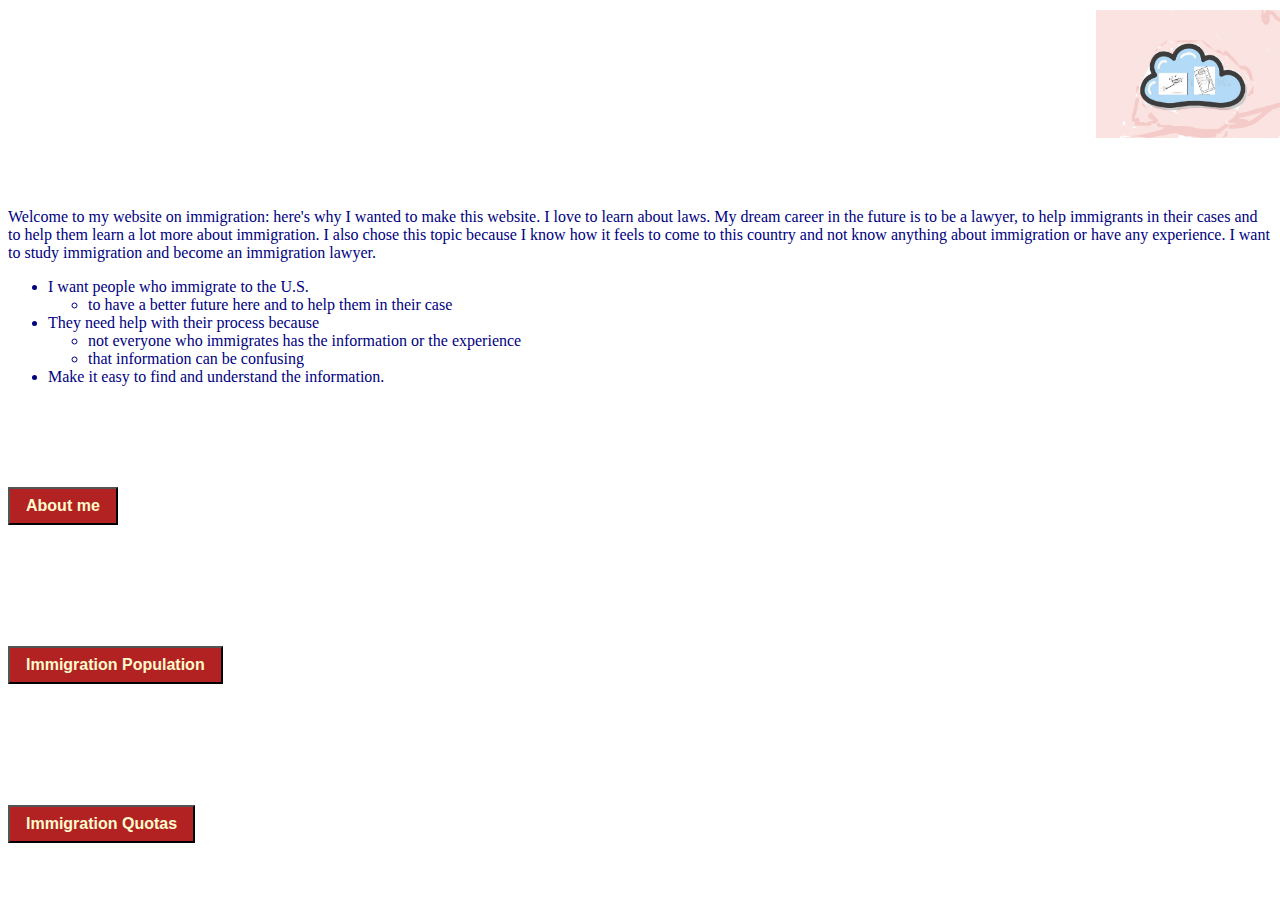
<file: index.html>
<!DOCTYPE hmtl>
<html>
 <head>
  <title> Immigration Trails </title>
  <link rel="stylesheet" href="style.css">
 </head>
 <body style="background-image:url('https://images.freeimages.com/images/large-previews/967/peach-toned-sunrise-1341127.jpg');">
  <div class="logo">
   <img src="karla-logo.jpg" alt="Logo Image Here" style="width:192px;height:128px;">
  </div>
  <h1> 
   Karla's Website on Immigration
  </h1>
  <div class="info">
   <br>
   <br>
   <br>
   <br>
   <br>
   <br>
   <br>
   <div id="div-center">
    <p>
     Welcome to my website on immigration: here's why I wanted to make this website.
     I love to learn about laws. My dream career in the future is to be a lawyer, to help immigrants in their 
     cases and to help them learn a lot more about immigration. I also chose this topic because I know how it 
     feels to come to this country and not know anything about immigration or have any experience.
     I want to study immigration and become an immigration lawyer.
    <ul>
     <li>I want people who immigrate to the U.S.</li>
     <ul>
      <li>to have a better future here and to help them in their case</li>
     </ul>
     <li> They need help with their process because</li>
     <ul>
      <li>not everyone who immigrates has the information or the experience</li>
      <li>that information can be confusing</li>
     </ul>
     <li>Make it easy to find and understand the information.</li>
    </ul>
    </p>
  </div>
  <br>
  <h2>
   About me:
  </h2>
  <button onclick="window.location.href='karla.html';">About me</button> 
  <br>
  <br>
  <br>
  <br>
  <h2>
   Information about the population of immigrants in the U.S.:
  </h2>
  <button onclick="window.location.href='population.html';">Immigration Population</button>
  <br>
  <br>
  <br>
  <br>
  <h2>
   Information about quota of immigrant visas:
  </h2>
  <button onclick="window.location.href='quotas.html';">Immigration Quotas</button>
  <br>
  <br>
  <br>
  </div>
 </body>
</html>
</file>
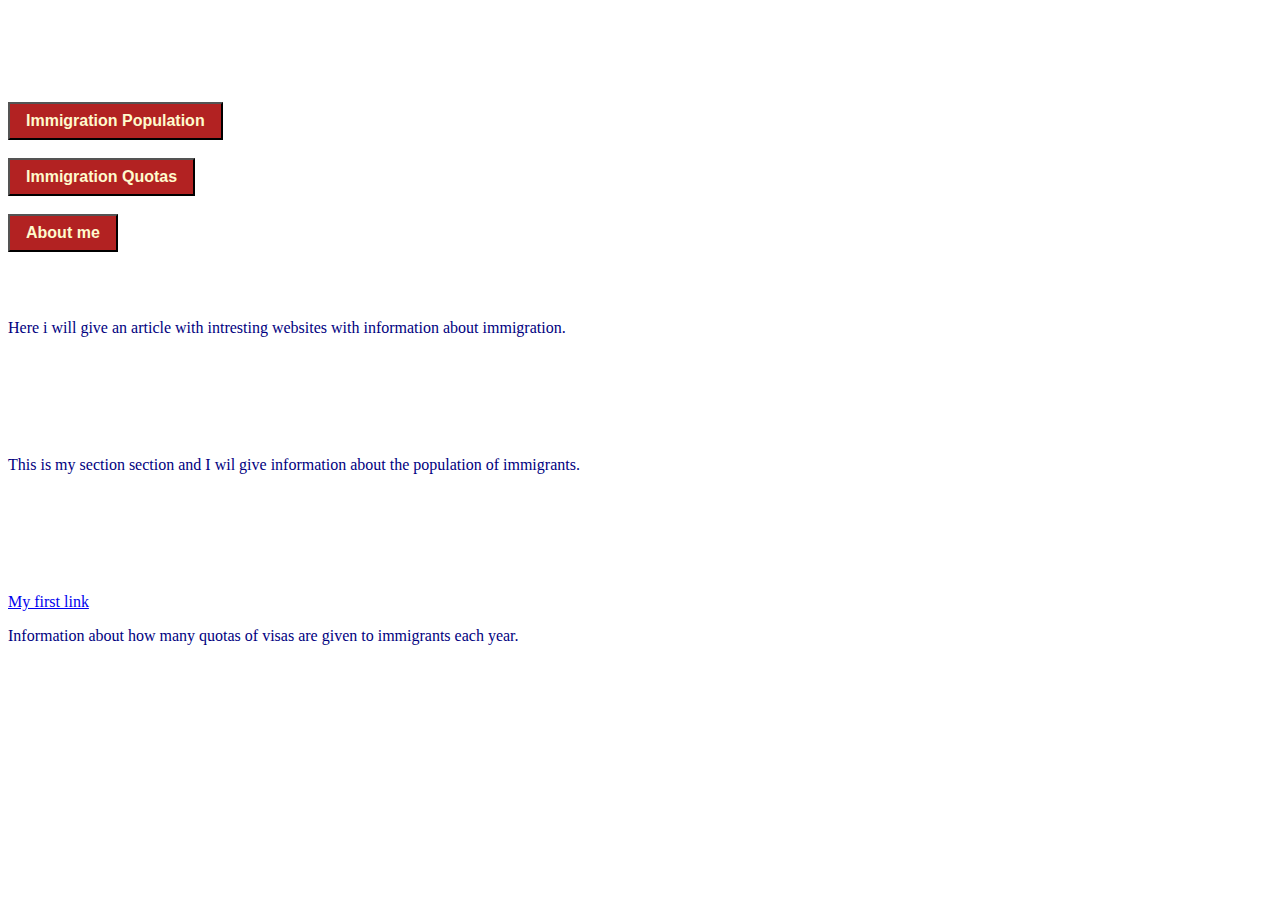
<file: index2.html>
<!DOCTYPE hmtl>
<html>
  <head>
    <title> Immigration Trails </title>
    <link rel="stylesheet" href="style.css">
  </head>
  <body style="background-image:url('https://images.freeimages.com/images/large-previews/967/peach-toned-sunrise-1341127.jpg');">
    <h1> 
      Karla's Website on Immigration
    </h1>
    <br>
    <br>
    <button type="button" onclick="window.location.href='population.html';">Immigration Population</button>
    <br>
    <br>
    <button type="button" onclick="window.location.href='quotas.html';">Immigration Quotas</button> 
    <br>
    <br>
    <button type="button" onclick="window.location.href='karla.html';">About me</button>
    <h2>
      Immigration Information article written by Karla
    </h2>
    <p> 
      Here i will give an article with intresting websites with information about immigration.
    </p>
    <br>
    <br>  
    <h2>
      Information about the population of immigrants in the U.S
    </h2>
    <p> 
      This is my section section and I wil give information about the population of immigrants.
    </p>
    <br>
    <br>
    <h2>
      Information about quota of visas
    </h2>
    <a href="https://www.americanimmigrationcouncil.org/topics/immigration-101">My first link</a>
    <p> 
      Information about how many quotas of visas are given to immigrants each year.
    </p>
    <br>
    <br>
  </body>
</html>
</file>
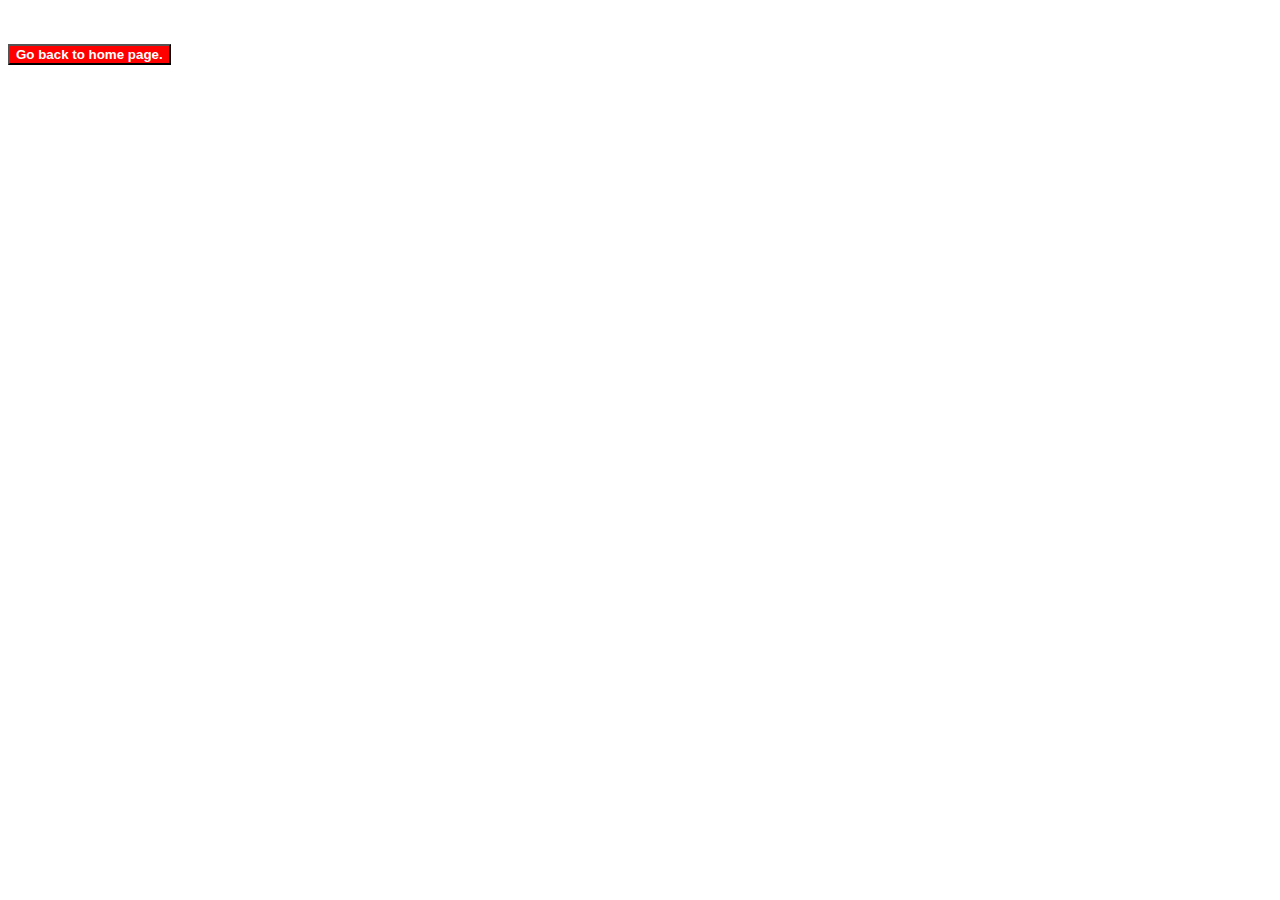
<file: Karla.html>
<!DOCTYPE hmtl>
<html>
  <head>
      <title> About me </title>
  </head>
  <body>
<br>
     <br>
    <button type="button" style="color:white;background-color:red;font-weight:bold;" onclick="location.href='index.html'">Go back to home page.</button>
</file>
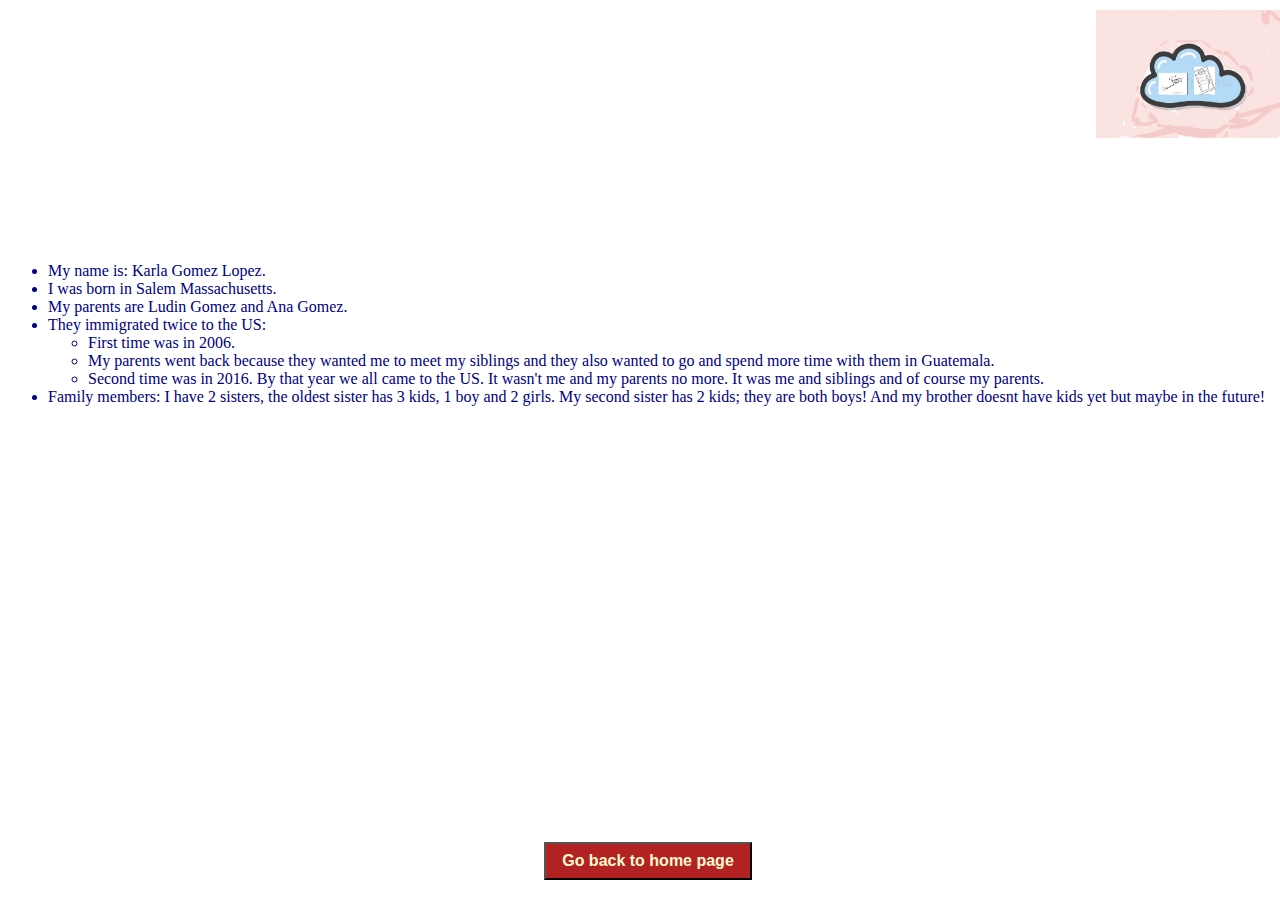
<file: karla.html>
<!DOCTYPE hmtl>
<html>
  <head>
    <title> About Karla </title>
    <link rel="stylesheet" href="style.css">
  </head>
  <body style="background-image:url('https://images.freeimages.com/images/large-previews/967/peach-toned-sunrise-1341127.jpg');">
    <div class="logo">
      <img src="karla-logo.jpg" alt="Logo Image Here" style="width:192px;height:128px;">
    </div>
    <h1>About Me</h1>
    <br>
    <br>
    <br>
    <br>
    <br>
    <br>
    <br>
    <br>
    <br>
    <br>
    <div id="div-center">
      <p>
        <ul>
          <li>My name is: Karla Gomez Lopez.</li>
          <li>I was born in Salem Massachusetts.</li>
          <li>My parents are Ludin Gomez and Ana Gomez.</li>
          <li>They immigrated twice to the US:</li>
          <ul>
            <li>First time was in 2006.</li>
            <li>My parents went back because they wanted me to meet my siblings and they also wanted to go and 
              spend more time with them in Guatemala.</li>
            <li>Second time was in 2016. By that year we all came to the US. It wasn't me and my parents no more. It was me and siblings 
              and of course my parents.</li>
          </ul>
          <li>Family members: I have 2 sisters, the oldest sister has 3 kids, 1 boy and 2 girls. My second sister has 2 kids; they are both boys! 
            And my brother doesnt have kids yet but maybe in the future!</li>
      </ul>
      </p>
    </div>
    <div class="back">
      <button id="back-button" onclick="window.location.href='index.html';">Go back to home page</button>
    </div>
  </body>
</html>
</file>
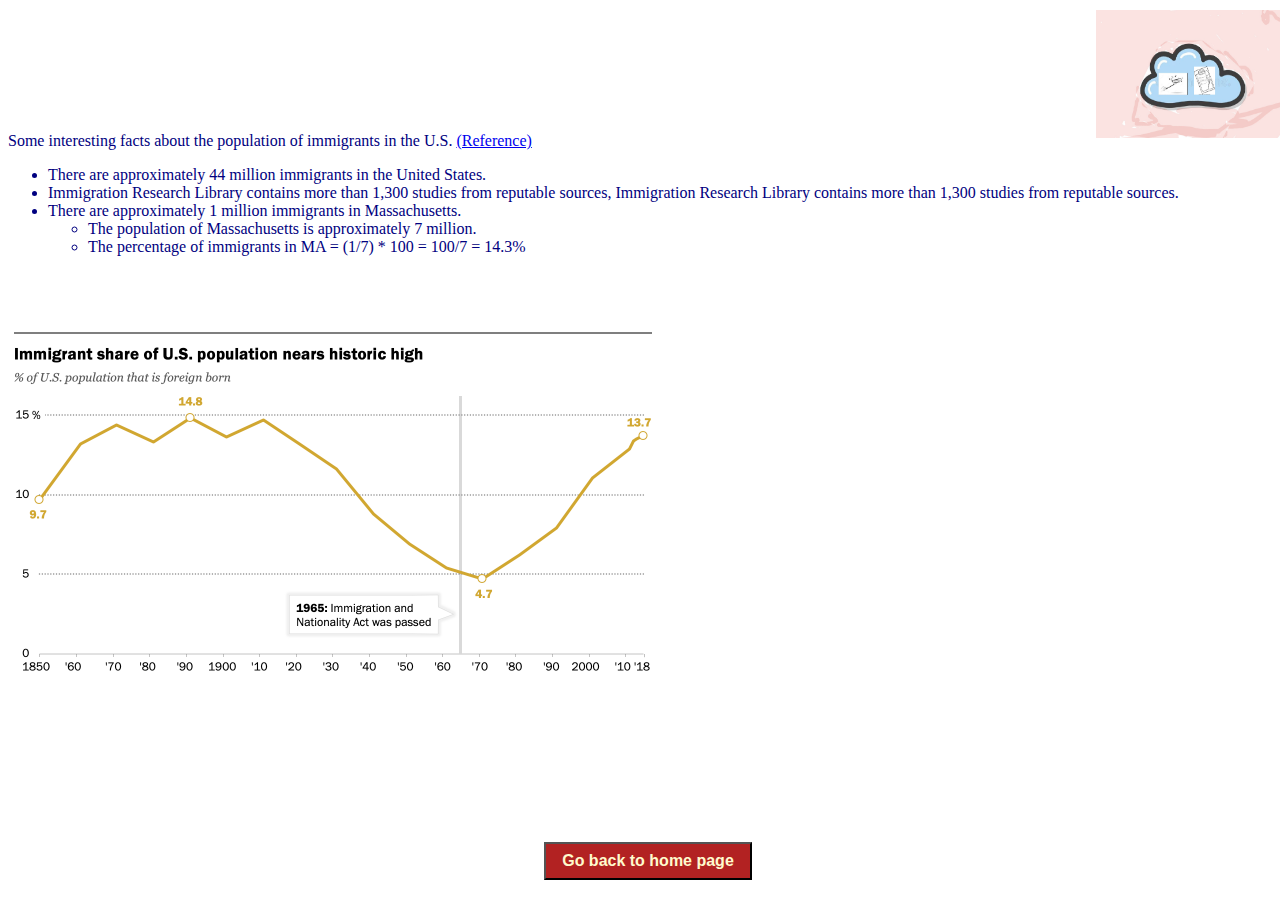
<file: population.html>
<!DOCTYPE>
<html>
  <head>
    <title> Population Facts </title>
    <link rel="stylesheet" href="style.css">
  </head>
  <body style="background-image:url('https://images.freeimages.com/images/large-previews/967/peach-toned-sunrise-1341127.jpg');">
    <div class="logo">
      <img src="karla-logo.jpg" alt="Logo Image Here" style="width:192px;height:128px;">
    </div>
    <br>
    <br>
    <br>
    <br>
    <br>
    <br>
    <div id="div-center">
      <p> Some interesting facts about the population of immigrants in the U.S. 
        <a href="https://www.ilctr.org/quick-us-immigration-statistics/?gclid=CjwKCAiAlrSPBhBaEiwAuLSDUBOkIiseGuzfubYau9RFaaE4y2JX68AhN94cYhCss_AKjXi9hfg-9xoCxw0QAvD_BwE" target="_blank">(Reference)</a>
        <ul>
          <li>There are approximately  44 million immigrants in the United States. </li>
          <li>Immigration Research Library contains more than 1,300 studies from reputable sources, 
            Immigration Research Library contains more than 1,300 studies from reputable sources.</li>
          <li>There are approximately 1 million immigrants in Massachusetts.</li>
          <ul>
            <li>The population of Massachusetts is approximately 7 million.</li>
            <li>The percentage of immigrants in MA = (1/7) * 100 = 100/7 = 14.3%</li>
          </ul>
      </ul>
      </p>
    </div>
    <br>
    <br>
    <br>
    <nr>
    <div>
      <img src="population _chart.png" alt="Population chart">
    </div>
    <div class="back">
      <button id="back-button" onclick="location.href='index.html'">Go back to home page</button>
    </div>
  </body>
</html>
</file>
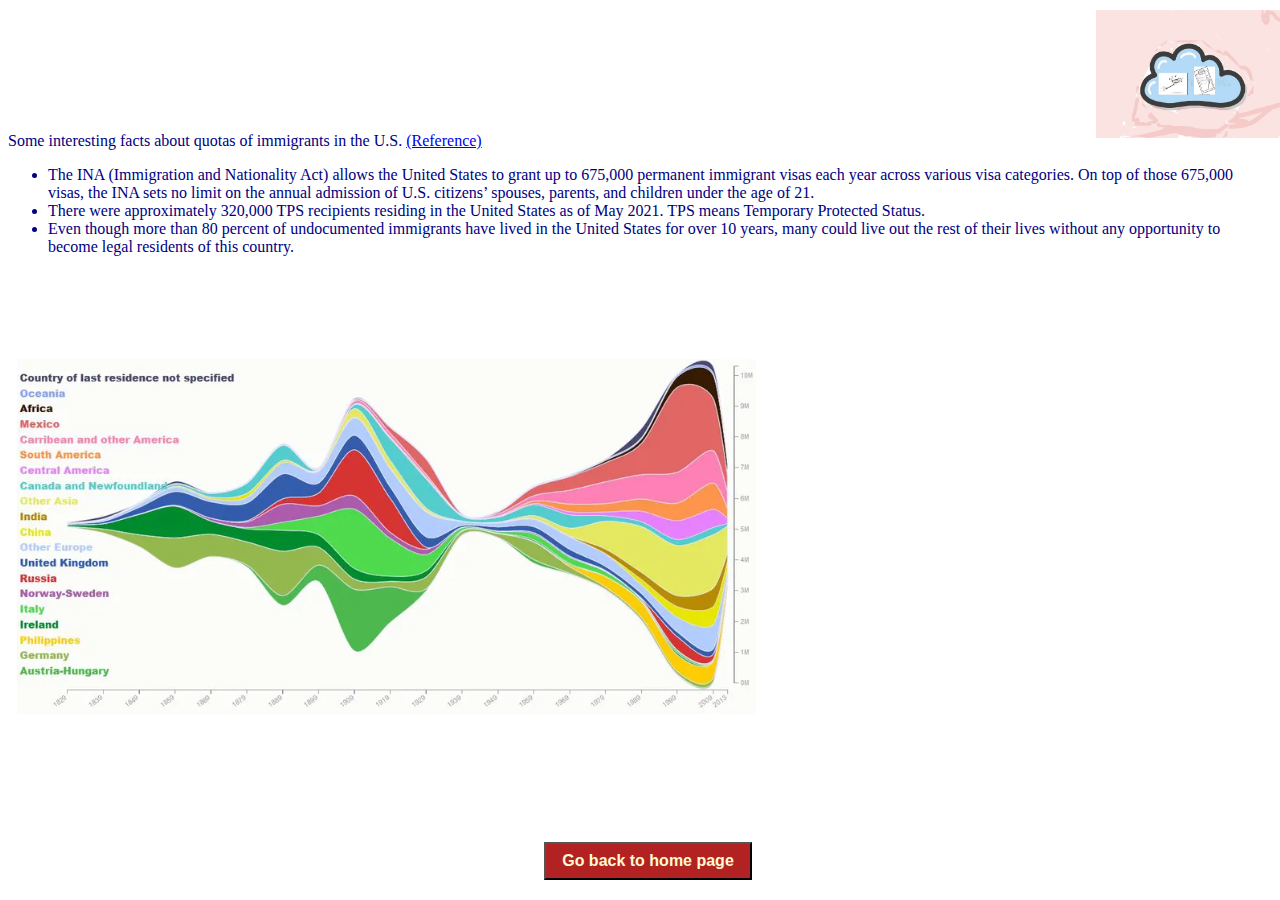
<file: quotas.html>
<!DOCTYPE hmtl>
<html>
  <head>
    <title> Quotas Information</title>
    <link rel="stylesheet" href="style.css">
  </head>
  <body style="background-image:url('https://images.freeimages.com/images/large-previews/967/peach-toned-sunrise-1341127.jpg');">
    <div class="logo">
      <img src="karla-logo.jpg" alt="Logo Image Here" style="width:192px;height:128px;">
    </div>
    <br><br><br><br><br><br>
    <div id="div-center">
      <p>Some interesting facts about quotas of immigrants in the U.S. 
        <a href="https://www.americanimmigrationcouncil.org/topics/immigration-101" target="_blank">(Reference)</a>
      <ul>
          <li>The INA (Immigration and Nationality Act) allows the United States to grant up to 675,000 permanent 
            immigrant visas each year across various visa categories. On top of those 675,000 visas, the INA sets 
            no limit on the annual admission of U.S. citizens’ spouses, parents, and children under the age of 21. </li>
          <li>There were approximately 320,000 TPS recipients residing in the United States as of May 2021. 
            TPS means Temporary Protected Status.</li>
          <li>Even though more than 80 percent of undocumented immigrants have lived in the United States for over 10 years, 
            many could live out the rest of their lives without any opportunity to become legal residents of this country.</li>
      </ul>
      </p>
    </div>
    <br><br><br><br>
    <div>
      <img src="quota_chart.png" alt="Quotas chart">
    </div>
    <div class="back">
      <button id="back-button" onclick="location.href='index.html'">Go back to home page</button>
    </div>
    <br>
  </body>
</html>
</file>
<file: style.css>
/* For color names, see https://www.w3schools.com/colors/colors_groups.asp */

h1 {
  color:White;    
  text-align:center;
}
h2 {
  color:White;
  text-align:left;
}
p, li {
  color:Navy;
  text-align:left;
}
#p-center {
  text-align:center;
}
button {
  background-color:FireBrick;
  font-weight:bold;
  color:LemonChiffon;
  text-align:center;
  padding: 8px 16px;
  font-size: 16px;
}
#back-button {
  background-color:FireBrick;
  font-weight:bold;
  color:LemonChiffon;
  text-align:center;
  padding: 8px 16px;
  font-size: 16px;
}
div.back {
  position: fixed;
  bottom: 20px;
  width: 100%;
  text-align:center;  
}
div.logo {
  position: fixed;
  top: 10px;
  width: 100%;
  text-align:right;
}
div.logo-left {
  position: fixed;
  top: 10px;
  width: 100%;
  text-align:left;
}
#div-center {
  text-align:center;
}
</file>
